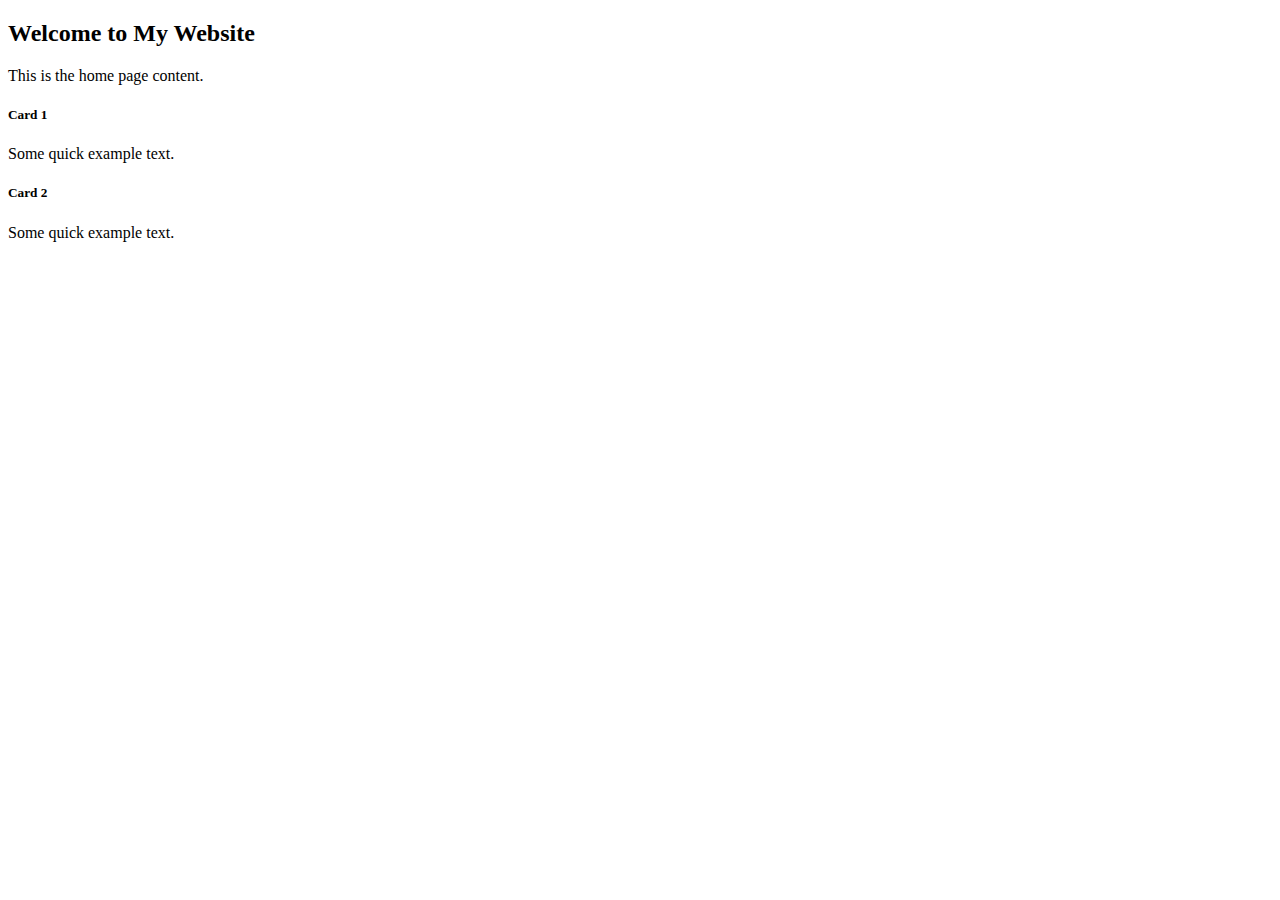
<file: src/main/resources/templates/index.html>
<!doctype html>
<html lang=en xmlns:th="http://www.thymeleaf.org">

<head>
	<meta charset=utf-8>
	<meta name="viewport" content="width=device-width, initial-scale=1">
</head>

<body>

	<div th:fragment="content">
		<h2>Welcome to My Website</h2>
		<p>This is the home page content.</p>
		<div class="row">
			<div class="col-md-6">
				<div class="card">
					<div class="card-body">
						<h5 class="card-title">Card 1</h5>
						<p class="card-text">Some quick example text.</p>
					</div>
				</div>
			</div>
			<div class="col-md-6">
				<div class="card">
					<div class="card-body">
						<h5 class="card-title">Card 2</h5>
						<p class="card-text">Some quick example text.</p>
					</div>
				</div>
			</div>
		</div>
	</div>
	<script src="https://cdn.jsdelivr.net/npm/bootstrap@5.3.0/dist/js/bootstrap.bundle.min.js"></script>
</body>

</html>
</file>
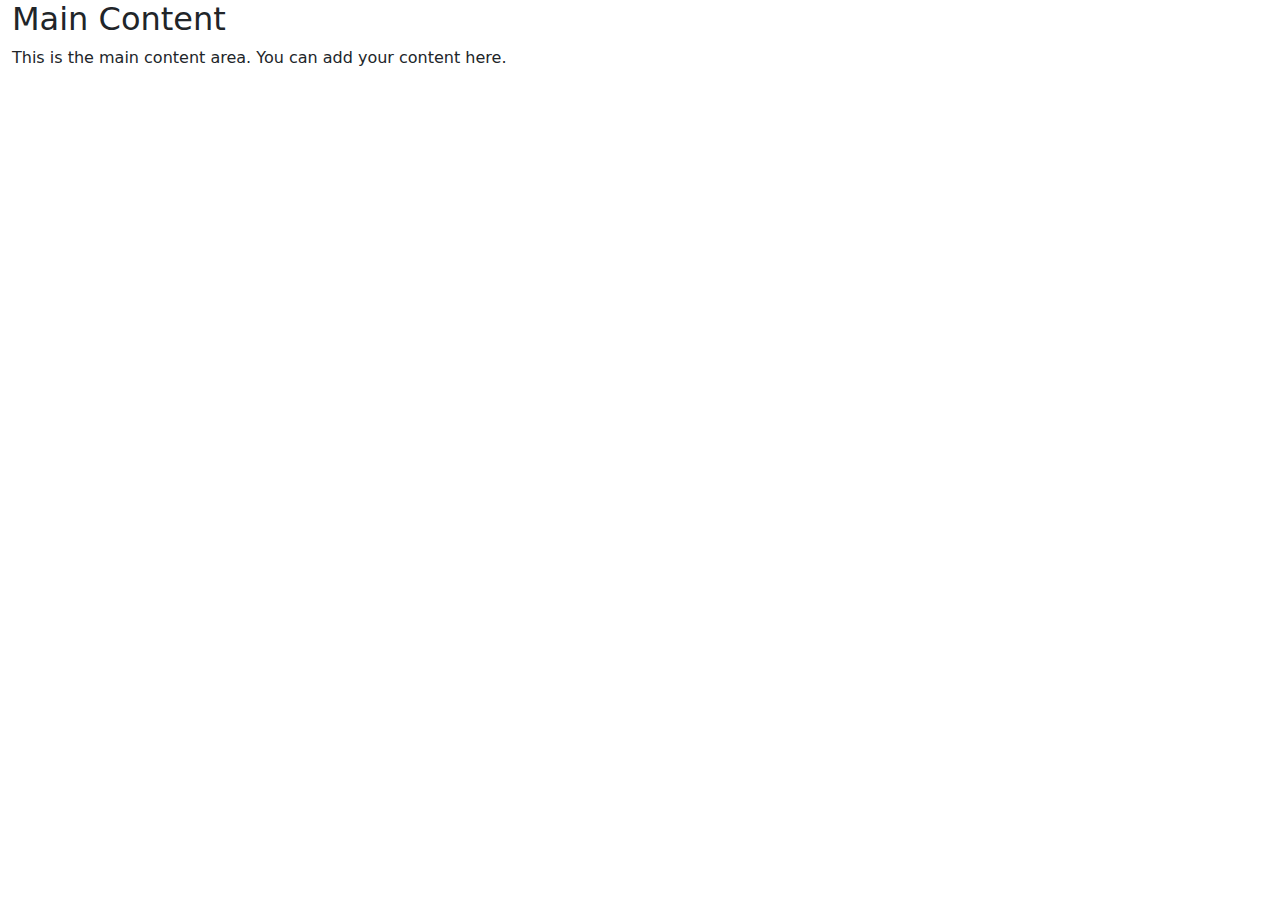
<file: src/main/resources/templates/layout.html>
<!doctype html>
<html lang=en xmlns:th="http://www.thymeleaf.org">

<head>
	<meta charset=utf-8>
	<meta name="viewport" content="width=device-width, initial-scale=1">
	<title>My website</title>
	<link href="https://fonts.googleapis.com/css?family=Roboto" rel="preload" as="font" />
	<link th:href="@{img/cloud-run-32-color.png}" rel="icon" type="image/png" />
	<link th:href="@{css/style.css}" rel="stylesheet" type="text/css" />
	<link href="https://cdn.jsdelivr.net/npm/bootstrap@5.3.0/dist/css/bootstrap.min.css" rel="stylesheet">
</head>

<body>

	<!-- Header -->
    <header th:replace="fragments/header :: header"></header>

    <!-- Main Content -->
    <div class="container-fluid">
      <div class="row">
        <!-- Sidebar -->
        <aside th:replace="fragments/sidebar :: sidebar"></aside>
  
        <!-- Main Content -->
        <main class="col-md-9 main-content">
          <h2>Main Content</h2>
          <p>This is the main content area. You can add your content here.</p>
          <div th:replace="${content}"></div>
        </main>
      </div>
    </div>
  
    <!-- Footer -->
    <footer th:replace="fragments/footer :: footer"></footer>
	<script src="https://cdn.jsdelivr.net/npm/bootstrap@5.3.0/dist/js/bootstrap.bundle.min.js"></script>
</body>

</html>
</file>
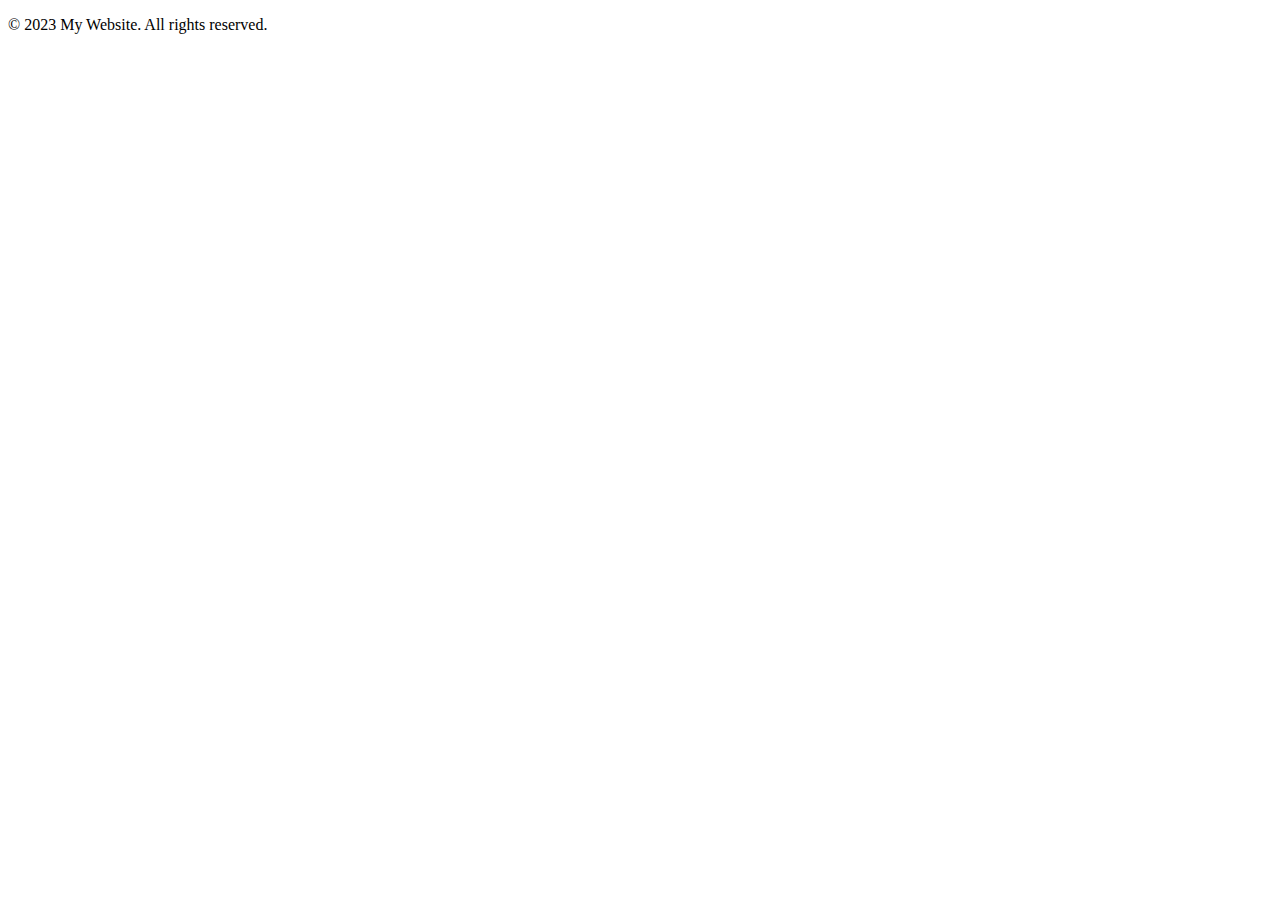
<file: src/main/resources/templates/fragments/footer.html>
<!DOCTYPE html>
<html xmlns:th="http://www.thymeleaf.org">
<head>
  <meta charset="UTF-8">
</head>
<body>
  <footer class="footer bg-dark text-white text-center py-3" th:fragment="footer">
    <p>&copy; 2023 My Website. All rights reserved.</p>
  </footer>
</body>
</html>
</file>
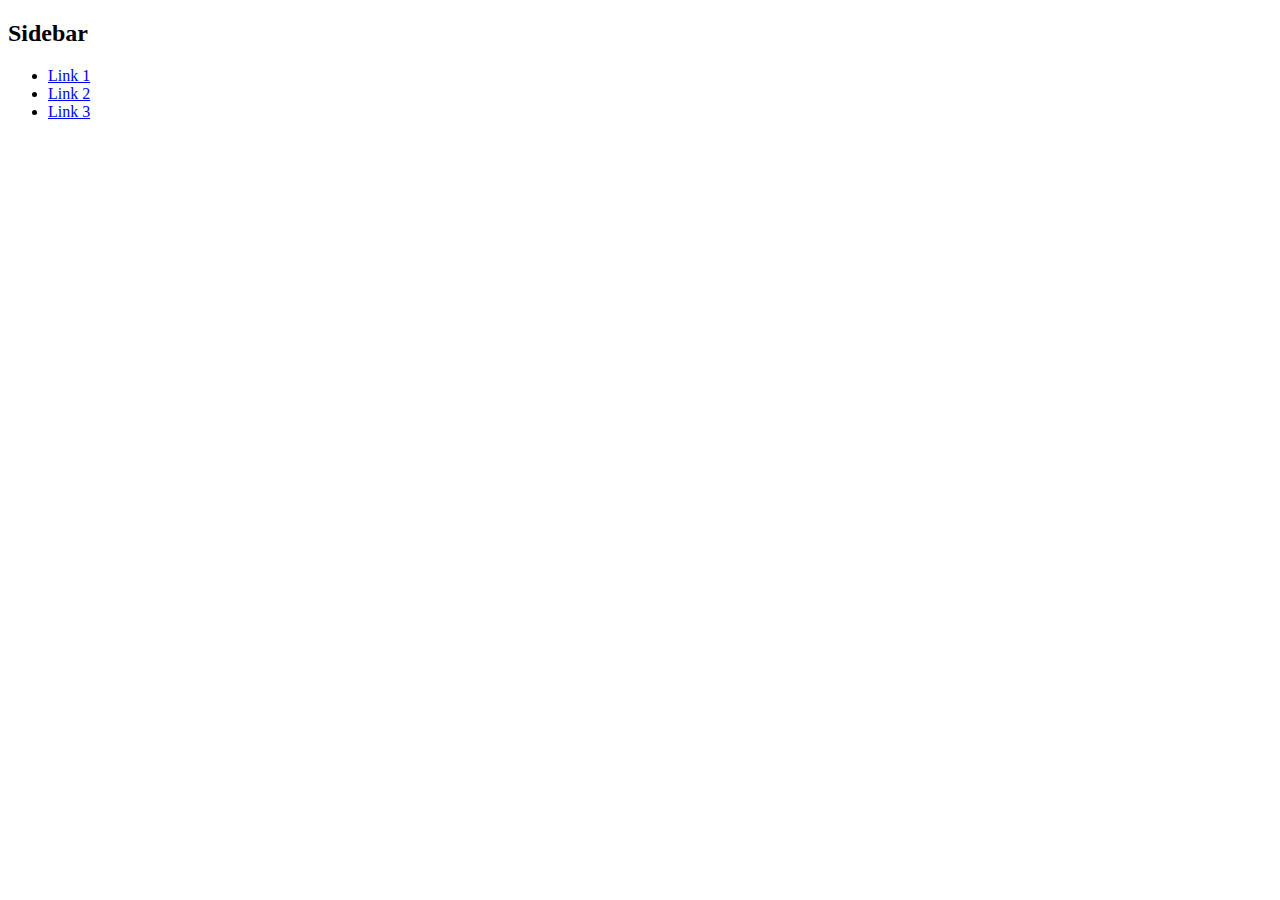
<file: src/main/resources/templates/fragments/sidebar.html>
<!DOCTYPE html>
<html xmlns:th="http://www.thymeleaf.org">
<head>
  <meta charset="UTF-8">
</head>
<body>
  <aside class="col-md-3 sidebar" th:fragment="sidebar">
    <h2>Sidebar</h2>
    <ul class="list-unstyled">
      <li><a href="#" class="text-decoration-none">Link 1</a></li>
      <li><a href="#" class="text-decoration-none">Link 2</a></li>
      <li><a href="#" class="text-decoration-none">Link 3</a></li>
    </ul>
  </aside>
</body>
</html>
</file>
